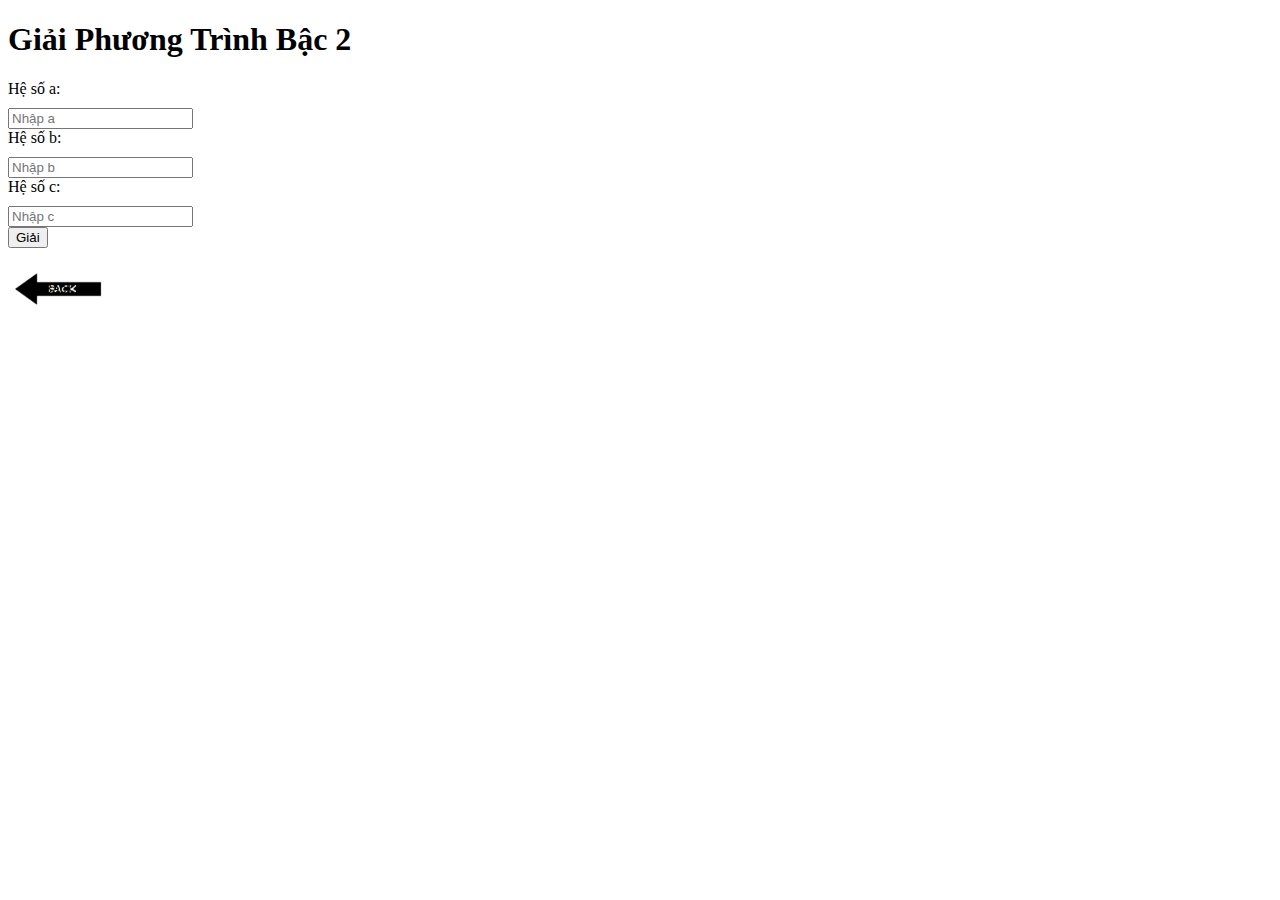
<file: app/src/main/assets/bac2.html>
<!DOCTYPE html>
<html lang="vi">
<head>
    <meta charset="UTF-8">
    <meta name="viewport" content="width=device-width, initial-scale=1.0">
    <title>Giải Phương Trình</title>
    <link rel='stylesheet' href="style.css">
    <script src="script.js"></script>
</head>
<body>
<h1>Giải Phương Trình Bậc 2</h1>

<label for="a2">Hệ số a:</label>
<input type="number" id="a2" placeholder="Nhập a"><br>

<label for="b2">Hệ số b:</label>
<input type="number" id="b2" placeholder="Nhập b"><br>

<label for="c2">Hệ số c:</label>
<input type="number" id="c2" placeholder="Nhập c"><br>

<button onclick="giaiBac2()">Giải</button>
<p id="resultBac2"></p>

<button class="back_button" onclick="return_index()">Back</button>
</body>
</html>
</file>
<file: app/src/main/assets/style.css>
label{
    display: block;
    margin-bottom: 10px;
}

.back_button {
    background-color: transparent;
    border: none;
    cursor: pointer;
    padding: 10px;
    background-image: url('back.png'); /* Đặt ảnh nền */
    background-size: contain; /* Đảm bảo ảnh vừa vặn */
    background-repeat: no-repeat; /* Không lặp lại ảnh */
    background-position: center; /* Căn giữa ảnh */
    width: 100px; /* Kích thước button */
    height: 50px; /* Kích thước button */
}

.info {
    display: flex;
    align-items: right;
}

.text{
    display: flex;
    flex-direction: column;
    word-wrap: break-word;
    align-items: flex-start;
    margin-left: 10px;
    margin-bottom: 10px;
    line-height: 0;
}

.in4_text{
    font-size: 15px;
    margin-bottom: 10px;
    line-height: 1.5;
    font-weight: normal;
}

.image {
    width: default;
    height: default;
    margin-top: 10px;
}
</file>
